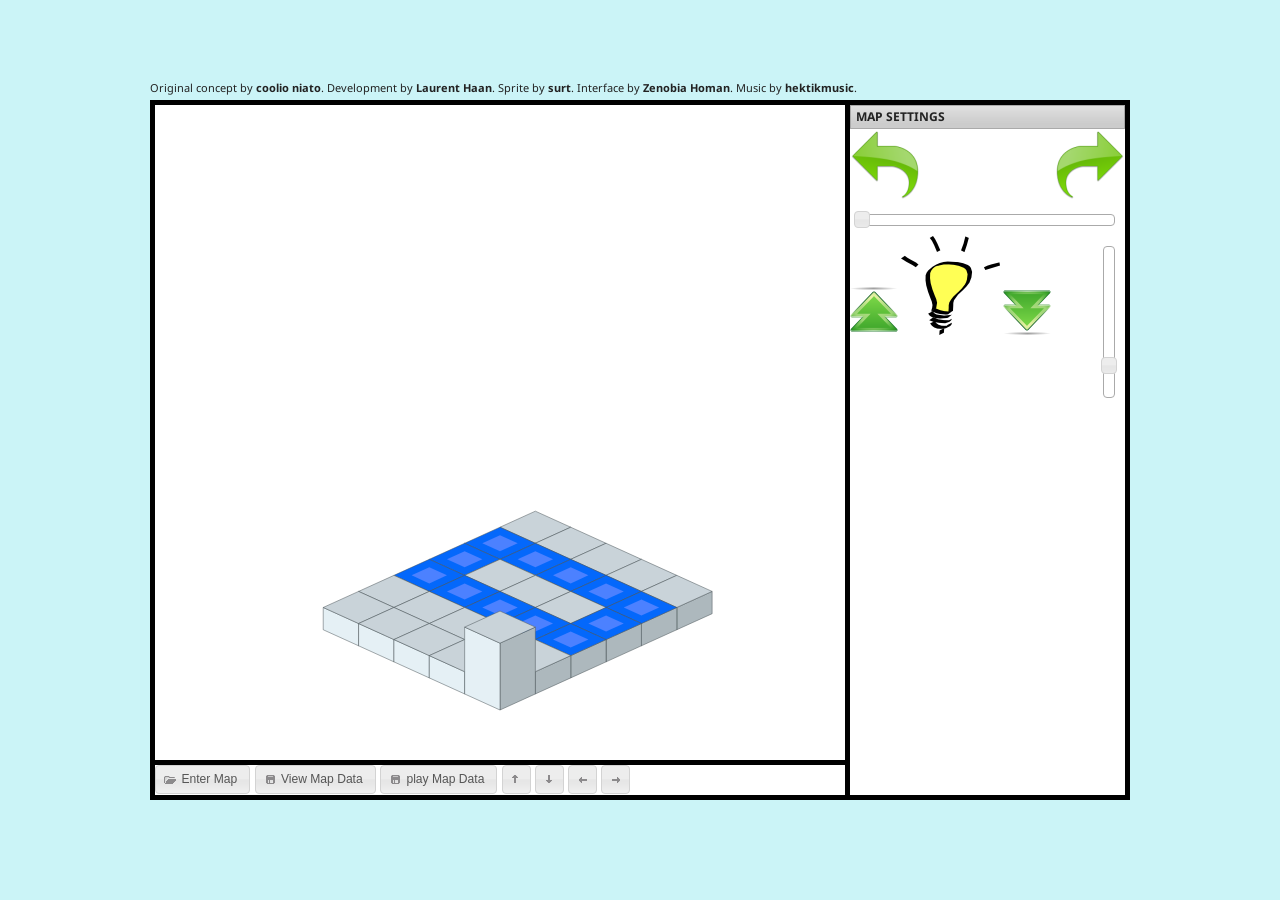
<file: lightbot_editor/index.html>
<!DOCTYPE html>
<html>
    <head>
        <title>LightBot Editor v0.1-jmod009_(20150712-play map on the fly _POST version)</title>
        <link href='http://fonts.googleapis.com/css?family=Droid+Sans:400,700' rel='stylesheet' type='text/css'>
        <link type="text/css" href="lib/smoothness/jquery-ui-1.8.16.custom.css" rel="stylesheet"/>
        <link type="text/css" href="css/lightbot.css" rel="stylesheet"/>
        <script type="text/javascript" src="lib/jquery-1.6.4.js"></script>
        <script type="text/javascript" src="lib/jquery-ui-1.8.16.custom.js"></script>
        <script type="text/javascript" src="lib/underscore.js"></script>
        <script type="text/javascript" src="js/new_lightbot_editor.js"></script>
		
		
		<script type="text/javascript">
		//+++++++++++++++++++++++ //JON20150712 -Set method to post by default if not specified.
		// call it : post('/contact/', {name: 'Johnny Bravo'});
		function post(path, params, method) {
    method = method || "post"; // Set method to post by default if not specified.

    // The rest of this code assumes you are not using a library.
    // It can be made less wordy if you use one.
    var form = document.createElement("form");
    form.setAttribute("method", method);
    form.setAttribute("action", path);

    for(var key in params) {
        if(params.hasOwnProperty(key)) {
            var hiddenField = document.createElement("input");
            hiddenField.setAttribute("type", "hidden");
            hiddenField.setAttribute("name", key);
            hiddenField.setAttribute("value", params[key]);

            form.appendChild(hiddenField);
         }
    }

    document.body.appendChild(form);
	form.target = '_blank';
    form.submit();
}
//---------------------------------- //JON20150712 -Set method to post by default if not specified.
		</script>
		
        <script type="text/javascript">
            $(document).ready(function() {
                var lightbot_editor = new lightbot.LightBotEditor($("#gameCanvas"));
                lightbot_editor.start();

                $("#rotate-left").click(function() {
                    lightbot_editor.rotateLeft();
                });

                $("#rotate-right").click(function() {
                    lightbot_editor.rotateRight();
                });

                $("#increase-height").click(function() {
                    lightbot_editor.incHeight();
                });

                $("#decrease-height").click(function() {
                    lightbot_editor.decHeight();
                });

                $("#toggle-light").click(function() {
                    lightbot_editor.toggleLight();
                });

                $("#width-slider").slider({
                    min: 5,
                    max: 10,
                    value: 5,
                    slide: function(event, info) {
                        lightbot_editor.changeWidth(info.value);
                    }
                });

                $("#height-slider").slider({
                    min: 5,
                    max: 10,
                    value: 6,
                    orientation: "vertical",
                    slide: function(event, info) {
                        lightbot_editor.changeHeight(info.value);
                    }
                });

                 $('#horizontal_rotation_inc').click(function(){
                  lightbot.IsometricProjection.horizontalRotationAngle -= 5;
                     lightbot_editor.redraw();
                });

                $('#horizontal_rotation_dec').click(function(){
                  lightbot.IsometricProjection.horizontalRotationAngle += 5;
                    lightbot_editor.redraw();
                });

                $('#vertical_rotation_inc').click(function(){
                  lightbot.IsometricProjection.verticalRotationAngle += 5;
                    lightbot_editor.redraw();
                });

                $('#vertical_rotation_dec').click(function(){
                  lightbot.IsometricProjection.verticalRotationAngle -= 5;
                    lightbot_editor.redraw();
                });

                $('#view_map_button').click(function(){
                  $("#dialogMapData").val(lightbot_editor.retrieveMap());
                  $("div#levelDisplay").dialog('open');
                });
				// ++++++++ jon 20150711 ++++++++++++++++++++++
                $('#play_map_button').click(function(){
                  $("#dialogMapData").val(lightbot_editor.retrieveAndOpenMap());
                  $("div#levelDisplay").dialog('open');
				  //window.open("../index_custom_map.php?map_data="+'hello');
				  //window.open("../index_custom_map.php?map_data="+(lightbot_editor.retrieveAndOpenMap())); //ok working LOCALHOST
				  var map_data_for_testing=lightbot_editor.retrieveAndOpenMap();
				  post('../index_custom_map.php', {map_data: map_data_for_testing});
				  //post('../test.php', {map_data: map_data_for_testing});
                });				
				// --------------jon 20150711 -----------------------------------
                $('#enter_map_button').click(function(){
                  $("#dialogInputData").val("");
                  $("div#levelInput").dialog('open');
                });

                // dialogs
                $("div#levelDisplay").dialog({
                  autoOpen: false,
                  modal: true,
                  width: 410,
                  height: 220,
                  draggable: false,
                  resizable: false,
                  buttons: {
                    Ok: function() {
                      $(this).dialog("close");
                    }
                  }
                });
                $("div#levelInput").dialog({
                  autoOpen: false,
                  modal: true,
                  width: 410,
                  height: 220,
                  draggable: false,
                  resizable: false,
                  buttons: {
                    Ok: function() {
                      $(this).dialog("close");
                        lightbot_editor.loadNewMap($("#dialogInputData").val());
                    },
                    Cancel: function() {
                      $(this).dialog("close");
                    }
                  }
                });
            });
        </script>
    </head>
    <body>
        <div id="lightbot_editor">
            <div id="credits">Original concept by <a href="http://coolio-niato.newgrounds.com/" target="_blank">coolio niato</a>.
                Development by <a href="http://www.haan.lu" target="_blank">Laurent Haan</a>. Sprite by <a
                        href="http://www.pixeljoint.com/forum/member_profile.asp?PF=2146">surt</a>. Interface by <a
                        href="http://zenobiahoman.daportfolio.com/">Zenobia Homan</a>. Music by <a
                        href="http://hektikmusic.newgrounds.com/" target="_blank">hektikmusic</a>.
            </div>

            <div id="editorScreen" class="ui-screen">
                <div id="canvasContainer">
                    <canvas id="gameCanvas" width="690" height="655" />
                </div>
                <div id="buttonContainer">
                    <button id="enter_map_button" class="ui-button ui-widget ui-state-default ui-corner-all ui-button-text-icon-primary" role="button" aria-disabled="false">
                        <span class="ui-button-icon-primary ui-icon ui-icon-folder-open"></span><span class="ui-button-text">Enter Map</span>
                    </button>

                    <button id="view_map_button" class="ui-button ui-widget ui-state-default ui-corner-all ui-button-text-icon-primary" role="button" aria-disabled="false">
                        <span class="ui-button-icon-primary ui-icon ui-icon-disk"></span><span class="ui-button-text">View Map Data</span>
                    </button>
					<!-- added by jon 20150711 play_map_button -->
                    <button id="play_map_button" class="ui-button ui-widget ui-state-default ui-corner-all ui-button-text-icon-primary" role="button" aria-disabled="false">
                        <span class="ui-button-icon-primary ui-icon ui-icon-disk"></span><span class="ui-button-text">play Map Data </span>
                    </button>			
					<!-- added by jon 20150711 play_map_button (END) -->	
                    <button id="horizontal_rotation_inc" class="ui-button ui-widget ui-state-default ui-corner-all ui-button-icon-only" role="button" aria-disabled="false">
                      <span class="ui-button-icon-primary ui-icon ui-icon-arrowthick-1-n"></span>
                      <span class="ui-button-text">Increase rotation around horizontal axis</span>
                    </button>
                    <button id="horizontal_rotation_dec" class="ui-button ui-widget ui-state-default ui-corner-all ui-button-icon-only" role="button" aria-disabled="false">
                      <span class="ui-button-icon-primary ui-icon ui-icon-arrowthick-1-s"></span>
                      <span class="ui-button-text">Increase rotation around horizontal axis</span>
                    </button>
                    <button id="vertical_rotation_inc" class="ui-button ui-widget ui-state-default ui-corner-all ui-button-icon-only" role="button" aria-disabled="false">
                      <span class="ui-button-icon-primary ui-icon ui-icon-arrowthick-1-w"></span>
                      <span class="ui-button-text">Increase rotation around vertical axis</span>
                    </button>
                    <button id="vertical_rotation_dec" class="ui-button ui-widget ui-state-default ui-corner-all ui-button-icon-only" role="button" aria-disabled="false">
                      <span class="ui-button-icon-primary ui-icon ui-icon-arrowthick-1-e"></span>
                      <span class="ui-button-text">Decrease rotation around vertical axis</span>
                    </button>
                </div>
                <div id="instructionsContainer">
                    <h1 class="ui-widget-header">Map Settings</h1>
                    <div>
                        <img id="rotate-left" src="img/rotate-left.png" alt="rotate map left"/>
                        <img id="rotate-right" src="img/rotate-right.png" alt="rotate map right" style="float:right" />
                    </div>
                    <div>
                        <div id="width-slider" class="vslider"/>
                    </div>
                    <div>
                        <img id="increase-height" src="img/up-level.png" alt="rotate map left"/>
                        <img id="toggle-light" src="img/light_bulb.png" alt="toggle light"/>
                        <img id="decrease-height" src="img/down-level.png" alt="rotate map right" />
                        <div id="height-slider" class="hslider" />
                    </div>
                </div>
            </div>
            <div id="levelDisplay" title="Map Data">
              <div>
                  <textarea id="dialogMapData" rows="8" cols="60"></textarea>
              </div>
            </div>
            <div id="levelInput" title="Enter Map Data">
              <div>
                  <textarea id="dialogInputData" rows="8" cols="60"></textarea>
              </div>
            </div>
        </div>
    </body>
</html>
</file>
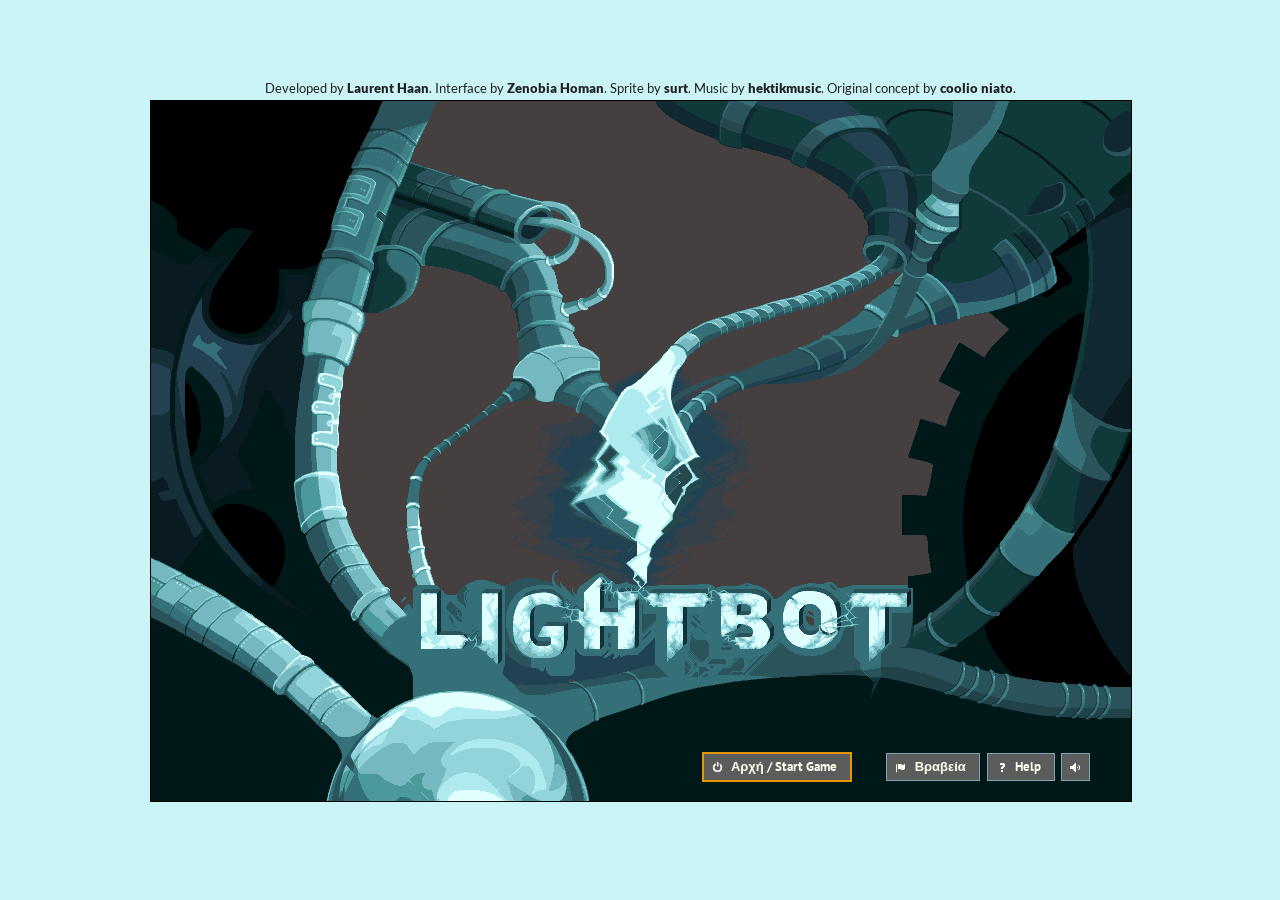
<file: lightbot_haan/index.html>
<!DOCTYPE html>
<!-- /* 
-200225 google fonts offline loading  
-->
<html>
  <head>
    <meta charset="utf-8">
    <title>LightBot v0.9 ΕΛΛΗΝΙΚΑ</title>
    <link rel="shortcut icon" href="img/favicon.ico" />
    <!--<link href='http://fonts.googleapis.com/css?family=PT+Sans:400,700' rel='stylesheet' type='text/css' /> -->
    <link href='ext_files/css_family-PT-Sans-400-700.css' rel='stylesheet' type='text/css' />
    <!--<link href='http://fonts.googleapis.com/css?family=Lato:400,900' rel='stylesheet' type='text/css' /> -->
    <link href='ext_files/css_family-Lato-400-900.css' rel='stylesheet' type='text/css' />   <link type="text/css" href="css/smoothness/jquery-ui-1.8.16.custom.css" rel="stylesheet" />
    <link type="text/css" href="css/jplayer.css" rel="stylesheet"  />
    <link type="text/css" href="css/lightbot.css" rel="stylesheet" />

	<script type="text/javascript">

	    // (((((((((((((((((((  get map file from URL  (((((((((((((((((((
	    var map_file="maps.txt";
      var map_url_substring=location.search.substring(1);
      map_url_substring=decodeURIComponent(map_url_substring);// remove the % url encoded chars

      
      //console.log("location="+location);
      var regex="/map=([^&]+)/";
      //map_file=map_url_substring.match(regex)[1];
      map_file=(map_url_substring.match(/map=([^&]+)/)[1]);
      console.log("GET map="+map_url_substring.match(/map=([^&]+)/)[1]);

      /*
	  if (map_url_substring.indexOf("maps.txt")!==-1)map_file= "maps.txt";
      if (map_url_substring.indexOf("maps_nax.txt")!==-1)map_file= "maps_nax.txt";
      if (map_url_substring.indexOf("maps_easy.txt")!==-1)map_file= "maps_easy.txt";
      if (map_url_substring.indexOf("maps_d1.txt")!==-1)map_file= "maps_d1.txt";
      if (map_url_substring.indexOf("maps_random_2(4x4_3lights).txt")!==-1)map_file= "maps_random_2(4x4_3lights).txt";
      if (map_url_substring.indexOf("maps_random_1(4x4_3lights).txt")!==-1)map_file= "maps_random_1(4x4_3lights).txt";
      if (map_url_substring.indexOf("maps_random_2(5lights).txt")!==-1)map_file= "maps_random_2(5lights).txt";
      if (map_url_substring.indexOf("maps_random_3(5lights).txt")!==-1)map_file= "maps_random_3(5lights).txt";
	  */
      //alert("map file="+map_file);
      //alert("decodeURIComponent  "+decodeURIComponent(location.search.substring(1)));

	    // ))))))))))))))))  get map file from URL  )))))))))))))))))))))))

	</script>



    <script type="text/javascript" src="js/jquery-1.7.min.js"></script>
    <script type="text/javascript" src="js/jquery-ui-1.8.16.custom.min.js"></script>
    <script type="text/javascript" src="js/jquery.jplayer.min.js"></script>
    <script type="text/javascript" src="js/jquery.history.js"></script>
    <script type="text/javascript" src="js/lightbot.model.game.js"></script>
    <script type="text/javascript" src="js/lightbot.model.directions.js"></script>
    <script type="text/javascript" src="js/lightbot.model.bot.js"></script>
    <script type="text/javascript" src="js/lightbot.model.bot.instructions.js"></script>

    <!-- <script type="text/javascript" src="js/lightbot.model.map.js"></script>-->
    <script type="text/javascript" src="js/lightbot.model.map_jon_custom.js"></script>

    <script type="text/javascript" src="js/lightbot.model.map.state.js"></script>
    <script type="text/javascript" src="js/lightbot.model.box.js"></script>
    <script type="text/javascript" src="js/lightbot.model.lightbox.js"></script>
    <script type="text/javascript" src="js/lightbot.model.medals.js"></script>
    <script type="text/javascript" src="js/lightbot.model.achievements.js"></script>
    <script type="text/javascript" src="js/lightbot.view.canvas.js"></script>
    <script type="text/javascript" src="js/lightbot.view.canvas.ui.js"></script>
    <script type="text/javascript" src="js/lightbot.view.canvas.ui.media.js"></script>
    <script type="text/javascript" src="js/lightbot.view.canvas.ui.buttons.js"></script>
    <script type="text/javascript" src="js/lightbot.view.canvas.ui.dialogs.js"></script>
    <script type="text/javascript" src="js/lightbot.view.canvas.ui.editor.js"></script>
    <script type="text/javascript" src="js/lightbot.view.canvas.ui.history.js"></script>
    <script type="text/javascript" src="js/lightbot.view.canvas.game.js"></script>
    <script type="text/javascript" src="js/lightbot.view.canvas.map.js"></script>
    <script type="text/javascript" src="js/lightbot.view.canvas.box.js"></script>
    <script type="text/javascript" src="js/lightbot.view.canvas.bot.animations.js"></script>
    <script type="text/javascript" src="js/lightbot.view.canvas.bot.js"></script>
    <script type="text/javascript" src="js/lightbot.view.canvas.projection.js"></script>
    <script type="text/javascript" src="js/lightbot.view.canvas.medals.js"></script>
    <script type="text/javascript" src="js/lightbot.view.canvas.achievements.js"></script>
  </head>
  <body>
    <div id="audioContainer">
      <div id="audioPlayer"></div>
    </div>
    <!--
    <a href="http://github.com/haan" target="_blank"><img style="position: absolute; top: 0; right: 0; border: 0;" src="../img/github.png" alt="Fork me on GitHub"></a>
	-->
    <div id="lightbot">

      <div id="credits">Developed by <a href="http://www.haan.lu" target="_blank">Laurent Haan</a>. Interface by <a href="http://zenobiahoman.daportfolio.com/">Zenobia Homan</a>. Sprite by <a href="http://www.pixeljoint.com/forum/member_profile.asp?PF=2146">surt</a>. Music by <a href="http://hektikmusic.newgrounds.com/" target="_blank">hektikmusic</a>. Original concept by <a href="http://coolio-niato.newgrounds.com/" target="_blank">coolio niato</a>.</div>

      <div id="welcomeScreen" class="ui-screen">
        <button class="helpButton">Help</button>
        <button class="achievementsButton">Βραβεία</button>
        <button class="levelSelectButton ui-state-highlight">Αρχή / Start Game</button>
        <button class="audioToggleButton">Ήχος</button>
      </div>

      <div id="achievementsScreen" class="ui-screen ui-helper-hidden">
        <h1>Βραβεία</h1>
        <ul id="achievementsList">
        </ul>
        <button class="mainMenuButton">Αρχικό Μενου / Main Menu</button>
      </div>

      <div id="helpScreen" class="ui-screen ui-helper-hidden">
        <div id="helpScreenAccordionContainer">
          <div id="helpScreenAccordion">
            <h3><a href="#goal">Σκοπός Παιχνιδιού / Goal of the game</a></h3>
            <div>
              <p>
              Για να ολοκληρώσετε το παιχνίδι πρέπει να πείτε στο ρομποτ πως να ανάωει όλα τα μπλετετράγωνα στο κάθε επίπεδο.
              Προσοχή:Ο μόνος τρόπος επικοινωνίας με το ρομποτ είναι μέσω των οδηγιών που θα ενώσετε για να φτιάξετε ένα πρόγραμμα.
              In order to complete the game, you have to tell the robot how to light up all the light tiles in a given level. However, your only way of interacting with the robot is by assembling instructions into a program that the robot can execute.
              </p>
            </div>
            <h3><a href="#howto">How to play the game</a></h3>
            <div>
              <p>
              You can create a program by dragging instructions from the instruction list and dropping them into the program frame. The instructions will automatically be added to the bottom of the highlighted block.
              </p>
              <p>Execute your program by clicking the Run button. If you are not satisfied with your current program, you can interrupt the execution at any moment by clicking the Stop button. This will reset the robot to his initial position.
              </p>
            </div>
            <h3><a href="#objects">Game objects</a></h3>
            <div>
              <p>
              A level is made up from gray tiles which have a certain height. Special <em>light</em> tiles are scattered throughout the level. These light tiles can either be blue, which means that they are unlit, or they can be yellow, which means that they are lit. If at any given moment, all the light tiles in a level are lit, you have completed that level.
              </p>
            </div>
            <h3><a href="#walk_forward">Instruction: walk forward</a></h3>
            <div>
              <p>
              When walking forward, the robot will will advance one square in the direction it is currently facing. This movement will only be performed if the space it would be heading into is of the same height as the square it is moving out from. In any other case the movement will not be performed.
              </p>
            </div>
            <h3><a href="#turn_right">Instruction: Turn 90&deg; to the right</a></h3>
            <div>
              <p>
              When turning 90&deg; to the right, the robot will stay in place and turn 90&deg; (a quarter turn) to the right (clockwise).
              </p>
            </div>
            <h3><a href="#turn_left">Instruction: Turn 90&deg; to the left</a></h3>
            <div>
              <p>
              When turning 90&deg; to the left, the robot will stay in place and turn 90&deg; (a quarter turn) to the left (anti-clockwise).
              </p>
            </div>
            <h3><a href="#jump">Instruction: Jump</a></h3>
            <div>
              <p>
              Jumping is a combination of a move forward and a change in height. The direction of the movement is in the direction that the robot is facing. An upward jump is only successful if the destination tile is higher by exactly one step than the starting tile. If the height difference is bigger than one, the jump is not successful and no movement is performed. When jumping down, there is no limit to the height the robot can jump down from. The only condition is that the difference in height is at least one.
              </p>
            </div>
            <h3><a href="#light">Instruction: Light</a></h3>
            <div>
              <p>
              The light instruction can be used to toggle light tiles on or off. If the robot is located on an unlit light tile when the light instruction is executed, the light tile will be toggled on. However, if the robot is located on an already lit light tile, that light tile will be toggled off. When the robot is located on a normal tile, nothing happens.
              </p>
            </div>
            <h3><a href="#repeat">Instruction: Repeat</a></h3>
            <div>
              <p>
              The repeat instruction is a special instruction that can be used to repeat some instructions a certain number of times. The repeat instruction has a special frame where you can drop instructions from the instruction list. It also has a counter where you can define the number of times the instructions within the repeat instruction will be repeated. It is even possible to place a repeat instruction within a repeat instruction, which is essential for creating very small programs.
              </p>
            </div>
            <h3><a href="#medals">Medals</a></h3>
            <div>
              <p>
              Medals are rewarded for completing levels with only a very small amount of instructions. Sometimes, these small programs make the robot execute a lot of useless instructions, which is very inefficient and takes a lot of time. Please be aware that in computer science, the <em>best</em> program is not the one that <em>contains</em> the least amount of instructions but the one that has the robot <em>execute</em> the least amount of instructions.
              </p>
            </div>
          </div>
        </div>
        <div id="helpScreenVerticalBar"></div>
        <div id="videoContainer" class="jp-video jp-video-300p">
          <div class="jp-type-single">
            <div id="videoPlayer" class="jp-jplayer"></div>
            <div class="jp-gui">
              <div class="jp-video-play">
                <a href="javascript:;" class="jp-video-play-icon" tabindex="1">play</a>
              </div>
              <div class="jp-interface">
                <div class="jp-progress">
                  <div class="jp-seek-bar">
                    <div class="jp-play-bar"></div>
                  </div>
                </div>
              </div>
            </div>
          </div>
        </div>
        <button class="mainMenuButton">ΑΡΧΙΚΟ ΜΕΝΟΥ / Main Menu</button>
      </div>

      <div id="levelSelectScreen" class="ui-screen ui-helper-hidden">
        <h1>ΕΠΙΛΟΓΗ ΕΠΙΠΕΔΟΥ / Level select</h1>
        <ul id="levelList">
        </ul>
        <button class="mainMenuButton">ΑΡΧΙΚΟ ΜΕΝΟΥ / Main Menu</button>
      </div>

      <div id="gameScreen" class="ui-screen ui-helper-hidden">
        <div id="canvasContainer">
          <canvas id="gameCanvas" width="690" height="666"></canvas>
        </div>
        <div id="buttonContainer">
          <button class="levelSelectButton">ΠΙΣΩ</button>
          <button class="audioToggleButton">ΗΧΟΣ / Toggle Audio</button>
          <button id="clearButton">ΚΑΘΑΡΙΣΜΟΣ</button>
          <button id="runButton">ΕΝΑΡΞΗ / Run</button>
        </div>
        <div id="instructionsContainer">
          <h2>ΟΔΗΓΙΕΣ - ΕΝΤΟΛΕΣ</h2>
          <div>
            <ul>
                <li><p class="walk"><span class="ui-icon ui-icon-arrowthick-1-n" style="float: left;"></span>ΜΠΡΟΣΤΑ<span class="ui-icon ui-icon-close" style="float: right;"></span></p></li>
                <li><p class="turnRight"><span class="ui-icon ui-icon-arrowreturnthick-1-w flip" style="float: left;"></span>ΔΕΞΙΑ 90&deg;<span class="ui-icon ui-icon-close" style="float: right;"></span></p></li>
                <li><p class="turnLeft"><span class="ui-icon ui-icon-arrowreturnthick-1-w" style="float: left;"></span>ΑΡΙΣΤΕΡΑ 90&deg;<span class="ui-icon ui-icon-close" style="float: right;"></span></p></li>
                <li><p class="jump"><span class="ui-icon ui-icon-arrowthickstop-1-n" style="float: left;"></span>ΠΗΔΑ<span class="ui-icon ui-icon-close" style="float: right;"></span></p></li>
                <li><p class="light"><span class="ui-icon ui-icon-lightbulb" style="float: left;"></span>ΑΝΑΨΕ<span class="ui-icon ui-icon-close" style="float: right;"></span></p></li>
                <li><p class="repeat"><span class="ui-icon ui-icon-refresh" style="float: left;"></span>ΕΠΑΝΑΛΑΒΕ<span><input type="number" min="1" max="99" step="1" value="2"> ΦΟΡΕΣ</span><span class="ui-icon ui-icon-close" style="float: right;"></span></p>
                  <div class="droppable">
                    <div class="ui-widget-content">
                      <ul>
                        <li class="placeholder"><p class="placeholder">ΤΡΑΒΗΞΤΕ ΤΙΣ ΟΔΗΓΙΕΣ ΕΔΩ</p></li>
                      </ul>
                    </div>
                  </div>
                </li>
            </ul>
          </div>
        </div>
        <div id="programContainer">
          <h2>ΠΡΟΓΡΑΜΜΑ / Program</h2>
          <div class="droppable">
            <ul>
            </ul>
          </div>
        </div>
      </div>

      <div id="credits2">
        <div style="float:left;"></div>
        <div style="float:right;"></div>
      </div>
    </div>

    <div id="dialogs">
      <div id="levelCompleteDialog" title="Επίπεδο ολοκληρώθηκε"> <!--Level complete -->
        <p>
          <span class="medal" style="float:left; margin:0 7px 50px 0;"></span>
          Συγχαρητήρια! Ολοκληρώσατε το επίπεδο χρησιμοποιώντας  <span class="nbrOfInstructions"></span> εντολές!
        </p>
        <p class="message" style="margin-top: 10px"></p>
      </div>

      <div id="achievementDialog" title="Κερδίσατε Βραβείο!"><!--title="Achievement unlocked!" -->
        <p>
          <span class="achievement" style="float:left; margin:0 7px 50px 0;"></span>
          <span class="message"></span>
        </p>
      </div>
    </div>
  </body>
</html>
</file>
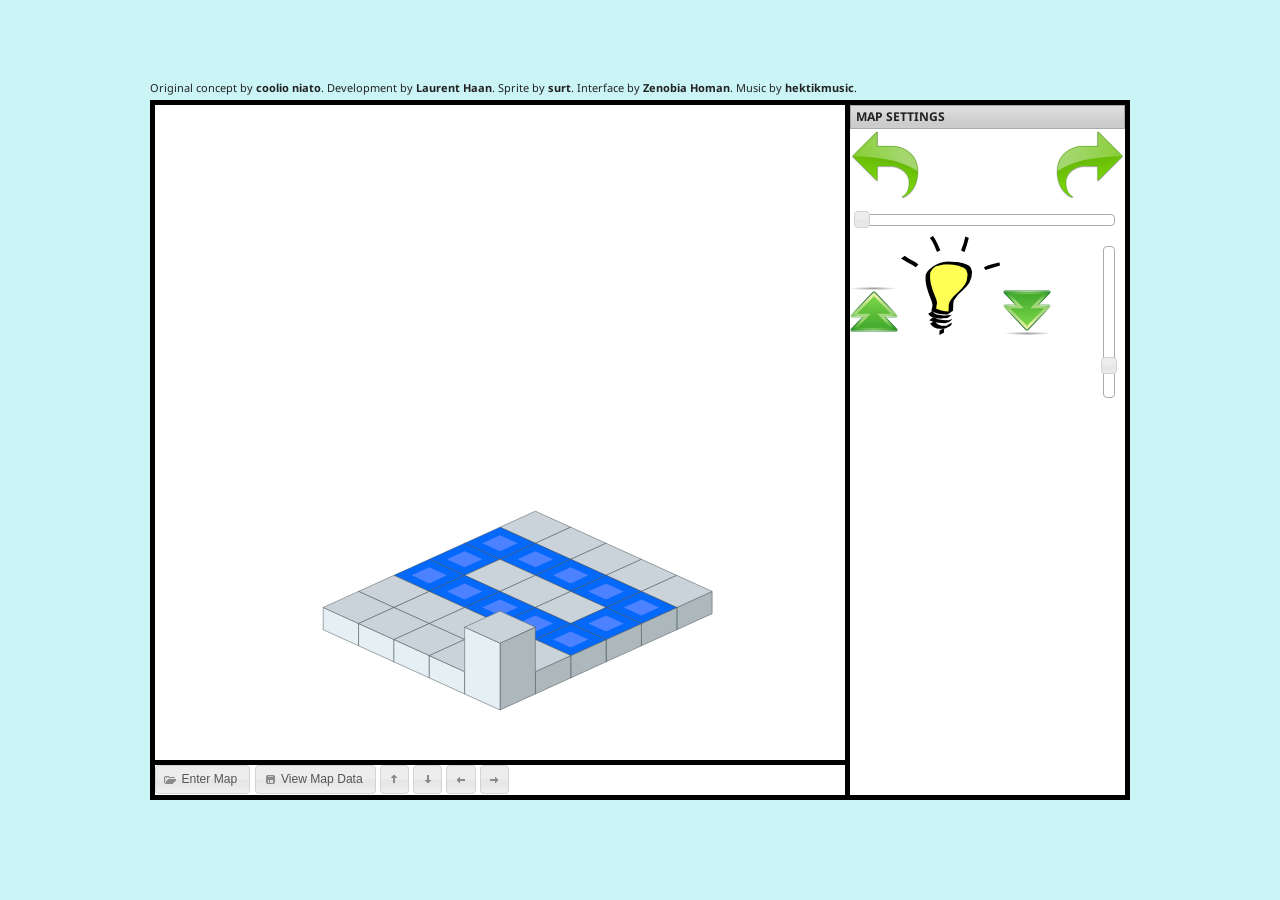
<file: lightbot_editor/index_ORIGv003.html>
<!DOCTYPE html>
<html>
    <head>
        <title>LightBot Editor v0.1</title>
        <link href='http://fonts.googleapis.com/css?family=Droid+Sans:400,700' rel='stylesheet' type='text/css'>
        <link type="text/css" href="lib/smoothness/jquery-ui-1.8.16.custom.css" rel="stylesheet"/>
        <link type="text/css" href="css/lightbot.css" rel="stylesheet"/>
        <script type="text/javascript" src="lib/jquery-1.6.4.js"></script>
        <script type="text/javascript" src="lib/jquery-ui-1.8.16.custom.js"></script>
        <script type="text/javascript" src="lib/underscore.js"></script>
        <script type="text/javascript" src="js/new_lightbot_editor.js"></script>

        <script type="text/javascript">
            $(document).ready(function() {
                var lightbot_editor = new lightbot.LightBotEditor($("#gameCanvas"));
                lightbot_editor.start();

                $("#rotate-left").click(function() {
                    lightbot_editor.rotateLeft();
                });

                $("#rotate-right").click(function() {
                    lightbot_editor.rotateRight();
                });

                $("#increase-height").click(function() {
                    lightbot_editor.incHeight();
                });

                $("#decrease-height").click(function() {
                    lightbot_editor.decHeight();
                });

                $("#toggle-light").click(function() {
                    lightbot_editor.toggleLight();
                });

                $("#width-slider").slider({
                    min: 5,
                    max: 10,
                    value: 5,
                    slide: function(event, info) {
                        lightbot_editor.changeWidth(info.value);
                    }
                });

                $("#height-slider").slider({
                    min: 5,
                    max: 10,
                    value: 6,
                    orientation: "vertical",
                    slide: function(event, info) {
                        lightbot_editor.changeHeight(info.value);
                    }
                });

                 $('#horizontal_rotation_inc').click(function(){
                  lightbot.IsometricProjection.horizontalRotationAngle -= 5;
                     lightbot_editor.redraw();
                });

                $('#horizontal_rotation_dec').click(function(){
                  lightbot.IsometricProjection.horizontalRotationAngle += 5;
                    lightbot_editor.redraw();
                });

                $('#vertical_rotation_inc').click(function(){
                  lightbot.IsometricProjection.verticalRotationAngle += 5;
                    lightbot_editor.redraw();
                });

                $('#vertical_rotation_dec').click(function(){
                  lightbot.IsometricProjection.verticalRotationAngle -= 5;
                    lightbot_editor.redraw();
                });

                $('#view_map_button').click(function(){
                  $("#dialogMapData").val(lightbot_editor.retrieveMap());
                  $("div#levelDisplay").dialog('open');
                });

                $('#enter_map_button').click(function(){
                  $("#dialogInputData").val("");
                  $("div#levelInput").dialog('open');
                });

                // dialogs
                $("div#levelDisplay").dialog({
                  autoOpen: false,
                  modal: true,
                  width: 410,
                  height: 220,
                  draggable: false,
                  resizable: false,
                  buttons: {
                    Ok: function() {
                      $(this).dialog("close");
                    }
                  }
                });
                $("div#levelInput").dialog({
                  autoOpen: false,
                  modal: true,
                  width: 410,
                  height: 220,
                  draggable: false,
                  resizable: false,
                  buttons: {
                    Ok: function() {
                      $(this).dialog("close");
                        lightbot_editor.loadNewMap($("#dialogInputData").val());
                    },
                    Cancel: function() {
                      $(this).dialog("close");
                    }
                  }
                });
            });
        </script>
    </head>
    <body>
        <div id="lightbot_editor">
            <div id="credits">Original concept by <a href="http://coolio-niato.newgrounds.com/" target="_blank">coolio niato</a>.
                Development by <a href="http://www.haan.lu" target="_blank">Laurent Haan</a>. Sprite by <a
                        href="http://www.pixeljoint.com/forum/member_profile.asp?PF=2146">surt</a>. Interface by <a
                        href="http://zenobiahoman.daportfolio.com/">Zenobia Homan</a>. Music by <a
                        href="http://hektikmusic.newgrounds.com/" target="_blank">hektikmusic</a>.
            </div>

            <div id="editorScreen" class="ui-screen">
                <div id="canvasContainer">
                    <canvas id="gameCanvas" width="690" height="655" />
                </div>
                <div id="buttonContainer">
                    <button id="enter_map_button" class="ui-button ui-widget ui-state-default ui-corner-all ui-button-text-icon-primary" role="button" aria-disabled="false">
                        <span class="ui-button-icon-primary ui-icon ui-icon-folder-open"></span><span class="ui-button-text">Enter Map</span>
                    </button>

                    <button id="view_map_button" class="ui-button ui-widget ui-state-default ui-corner-all ui-button-text-icon-primary" role="button" aria-disabled="false">
                        <span class="ui-button-icon-primary ui-icon ui-icon-disk"></span><span class="ui-button-text">View Map Data</span>
                    </button>
                    <button id="horizontal_rotation_inc" class="ui-button ui-widget ui-state-default ui-corner-all ui-button-icon-only" role="button" aria-disabled="false">
                      <span class="ui-button-icon-primary ui-icon ui-icon-arrowthick-1-n"></span>
                      <span class="ui-button-text">Increase rotation around horizontal axis</span>
                    </button>
                    <button id="horizontal_rotation_dec" class="ui-button ui-widget ui-state-default ui-corner-all ui-button-icon-only" role="button" aria-disabled="false">
                      <span class="ui-button-icon-primary ui-icon ui-icon-arrowthick-1-s"></span>
                      <span class="ui-button-text">Increase rotation around horizontal axis</span>
                    </button>
                    <button id="vertical_rotation_inc" class="ui-button ui-widget ui-state-default ui-corner-all ui-button-icon-only" role="button" aria-disabled="false">
                      <span class="ui-button-icon-primary ui-icon ui-icon-arrowthick-1-w"></span>
                      <span class="ui-button-text">Increase rotation around vertical axis</span>
                    </button>
                    <button id="vertical_rotation_dec" class="ui-button ui-widget ui-state-default ui-corner-all ui-button-icon-only" role="button" aria-disabled="false">
                      <span class="ui-button-icon-primary ui-icon ui-icon-arrowthick-1-e"></span>
                      <span class="ui-button-text">Decrease rotation around vertical axis</span>
                    </button>
                </div>
                <div id="instructionsContainer">
                    <h1 class="ui-widget-header">Map Settings</h1>
                    <div>
                        <img id="rotate-left" src="img/rotate-left.png" alt="rotate map left"/>
                        <img id="rotate-right" src="img/rotate-right.png" alt="rotate map right" style="float:right" />
                    </div>
                    <div>
                        <div id="width-slider" class="vslider"/>
                    </div>
                    <div>
                        <img id="increase-height" src="img/up-level.png" alt="rotate map left"/>
                        <img id="toggle-light" src="img/light_bulb.png" alt="toggle light"/>
                        <img id="decrease-height" src="img/down-level.png" alt="rotate map right" />
                        <div id="height-slider" class="hslider" />
                    </div>
                </div>
            </div>
            <div id="levelDisplay" title="Map Data">
              <div>
                  <textarea id="dialogMapData" rows="8" cols="60"></textarea>
              </div>
            </div>
            <div id="levelInput" title="Enter Map Data">
              <div>
                  <textarea id="dialogInputData" rows="8" cols="60"></textarea>
              </div>
            </div>
        </div>
    </body>
</html>
</file>
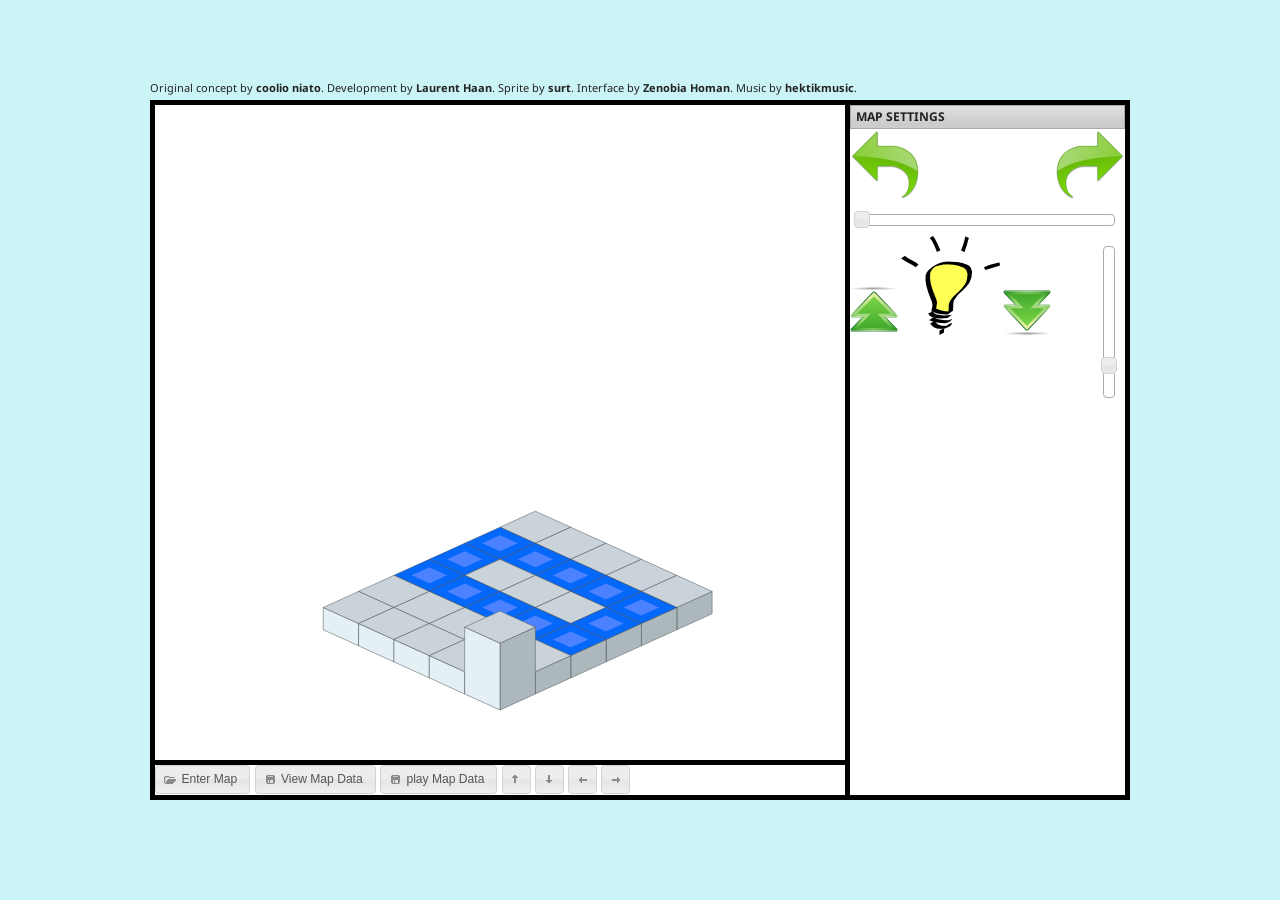
<file: lightbot_editor/index_v008_20150711_.play_map.html>
<!DOCTYPE html>
<html>
    <head>
        <title>LightBot Editor v0.1-jmod008_(20150711-play map on the fly)</title>
        <link href='http://fonts.googleapis.com/css?family=Droid+Sans:400,700' rel='stylesheet' type='text/css'>
        <link type="text/css" href="lib/smoothness/jquery-ui-1.8.16.custom.css" rel="stylesheet"/>
        <link type="text/css" href="css/lightbot.css" rel="stylesheet"/>
        <script type="text/javascript" src="lib/jquery-1.6.4.js"></script>
        <script type="text/javascript" src="lib/jquery-ui-1.8.16.custom.js"></script>
        <script type="text/javascript" src="lib/underscore.js"></script>
        <script type="text/javascript" src="js/new_lightbot_editor.js"></script>

        <script type="text/javascript">
            $(document).ready(function() {
                var lightbot_editor = new lightbot.LightBotEditor($("#gameCanvas"));
                lightbot_editor.start();

                $("#rotate-left").click(function() {
                    lightbot_editor.rotateLeft();
                });

                $("#rotate-right").click(function() {
                    lightbot_editor.rotateRight();
                });

                $("#increase-height").click(function() {
                    lightbot_editor.incHeight();
                });

                $("#decrease-height").click(function() {
                    lightbot_editor.decHeight();
                });

                $("#toggle-light").click(function() {
                    lightbot_editor.toggleLight();
                });

                $("#width-slider").slider({
                    min: 5,
                    max: 10,
                    value: 5,
                    slide: function(event, info) {
                        lightbot_editor.changeWidth(info.value);
                    }
                });

                $("#height-slider").slider({
                    min: 5,
                    max: 10,
                    value: 6,
                    orientation: "vertical",
                    slide: function(event, info) {
                        lightbot_editor.changeHeight(info.value);
                    }
                });

                 $('#horizontal_rotation_inc').click(function(){
                  lightbot.IsometricProjection.horizontalRotationAngle -= 5;
                     lightbot_editor.redraw();
                });

                $('#horizontal_rotation_dec').click(function(){
                  lightbot.IsometricProjection.horizontalRotationAngle += 5;
                    lightbot_editor.redraw();
                });

                $('#vertical_rotation_inc').click(function(){
                  lightbot.IsometricProjection.verticalRotationAngle += 5;
                    lightbot_editor.redraw();
                });

                $('#vertical_rotation_dec').click(function(){
                  lightbot.IsometricProjection.verticalRotationAngle -= 5;
                    lightbot_editor.redraw();
                });

                $('#view_map_button').click(function(){
                  $("#dialogMapData").val(lightbot_editor.retrieveMap());
                  $("div#levelDisplay").dialog('open');
                });
				// ++++++++ jon 20150711 ++++++++++++++++++++++
                $('#play_map_button').click(function(){
                  $("#dialogMapData").val(lightbot_editor.retrieveAndOpenMap());
                  $("div#levelDisplay").dialog('open');
				  //window.open("../index_custom_map.php?map_data="+'hello');
				  window.open("../index_custom_map.php?map_data="+(lightbot_editor.retrieveAndOpenMap()));
                });				
				// --------------jon 20150711 -----------------------------------
                $('#enter_map_button').click(function(){
                  $("#dialogInputData").val("");
                  $("div#levelInput").dialog('open');
                });

                // dialogs
                $("div#levelDisplay").dialog({
                  autoOpen: false,
                  modal: true,
                  width: 410,
                  height: 220,
                  draggable: false,
                  resizable: false,
                  buttons: {
                    Ok: function() {
                      $(this).dialog("close");
                    }
                  }
                });
                $("div#levelInput").dialog({
                  autoOpen: false,
                  modal: true,
                  width: 410,
                  height: 220,
                  draggable: false,
                  resizable: false,
                  buttons: {
                    Ok: function() {
                      $(this).dialog("close");
                        lightbot_editor.loadNewMap($("#dialogInputData").val());
                    },
                    Cancel: function() {
                      $(this).dialog("close");
                    }
                  }
                });
            });
        </script>
    </head>
    <body>
        <div id="lightbot_editor">
            <div id="credits">Original concept by <a href="http://coolio-niato.newgrounds.com/" target="_blank">coolio niato</a>.
                Development by <a href="http://www.haan.lu" target="_blank">Laurent Haan</a>. Sprite by <a
                        href="http://www.pixeljoint.com/forum/member_profile.asp?PF=2146">surt</a>. Interface by <a
                        href="http://zenobiahoman.daportfolio.com/">Zenobia Homan</a>. Music by <a
                        href="http://hektikmusic.newgrounds.com/" target="_blank">hektikmusic</a>.
            </div>

            <div id="editorScreen" class="ui-screen">
                <div id="canvasContainer">
                    <canvas id="gameCanvas" width="690" height="655" />
                </div>
                <div id="buttonContainer">
                    <button id="enter_map_button" class="ui-button ui-widget ui-state-default ui-corner-all ui-button-text-icon-primary" role="button" aria-disabled="false">
                        <span class="ui-button-icon-primary ui-icon ui-icon-folder-open"></span><span class="ui-button-text">Enter Map</span>
                    </button>

                    <button id="view_map_button" class="ui-button ui-widget ui-state-default ui-corner-all ui-button-text-icon-primary" role="button" aria-disabled="false">
                        <span class="ui-button-icon-primary ui-icon ui-icon-disk"></span><span class="ui-button-text">View Map Data</span>
                    </button>
					<!-- added by jon 20150711 play_map_button -->
                    <button id="play_map_button" class="ui-button ui-widget ui-state-default ui-corner-all ui-button-text-icon-primary" role="button" aria-disabled="false">
                        <span class="ui-button-icon-primary ui-icon ui-icon-disk"></span><span class="ui-button-text">play Map Data </span>
                    </button>			
					<!-- added by jon 20150711 play_map_button (END) -->	
                    <button id="horizontal_rotation_inc" class="ui-button ui-widget ui-state-default ui-corner-all ui-button-icon-only" role="button" aria-disabled="false">
                      <span class="ui-button-icon-primary ui-icon ui-icon-arrowthick-1-n"></span>
                      <span class="ui-button-text">Increase rotation around horizontal axis</span>
                    </button>
                    <button id="horizontal_rotation_dec" class="ui-button ui-widget ui-state-default ui-corner-all ui-button-icon-only" role="button" aria-disabled="false">
                      <span class="ui-button-icon-primary ui-icon ui-icon-arrowthick-1-s"></span>
                      <span class="ui-button-text">Increase rotation around horizontal axis</span>
                    </button>
                    <button id="vertical_rotation_inc" class="ui-button ui-widget ui-state-default ui-corner-all ui-button-icon-only" role="button" aria-disabled="false">
                      <span class="ui-button-icon-primary ui-icon ui-icon-arrowthick-1-w"></span>
                      <span class="ui-button-text">Increase rotation around vertical axis</span>
                    </button>
                    <button id="vertical_rotation_dec" class="ui-button ui-widget ui-state-default ui-corner-all ui-button-icon-only" role="button" aria-disabled="false">
                      <span class="ui-button-icon-primary ui-icon ui-icon-arrowthick-1-e"></span>
                      <span class="ui-button-text">Decrease rotation around vertical axis</span>
                    </button>
                </div>
                <div id="instructionsContainer">
                    <h1 class="ui-widget-header">Map Settings</h1>
                    <div>
                        <img id="rotate-left" src="img/rotate-left.png" alt="rotate map left"/>
                        <img id="rotate-right" src="img/rotate-right.png" alt="rotate map right" style="float:right" />
                    </div>
                    <div>
                        <div id="width-slider" class="vslider"/>
                    </div>
                    <div>
                        <img id="increase-height" src="img/up-level.png" alt="rotate map left"/>
                        <img id="toggle-light" src="img/light_bulb.png" alt="toggle light"/>
                        <img id="decrease-height" src="img/down-level.png" alt="rotate map right" />
                        <div id="height-slider" class="hslider" />
                    </div>
                </div>
            </div>
            <div id="levelDisplay" title="Map Data">
              <div>
                  <textarea id="dialogMapData" rows="8" cols="60"></textarea>
              </div>
            </div>
            <div id="levelInput" title="Enter Map Data">
              <div>
                  <textarea id="dialogInputData" rows="8" cols="60"></textarea>
              </div>
            </div>
        </div>
    </body>
</html>
</file>
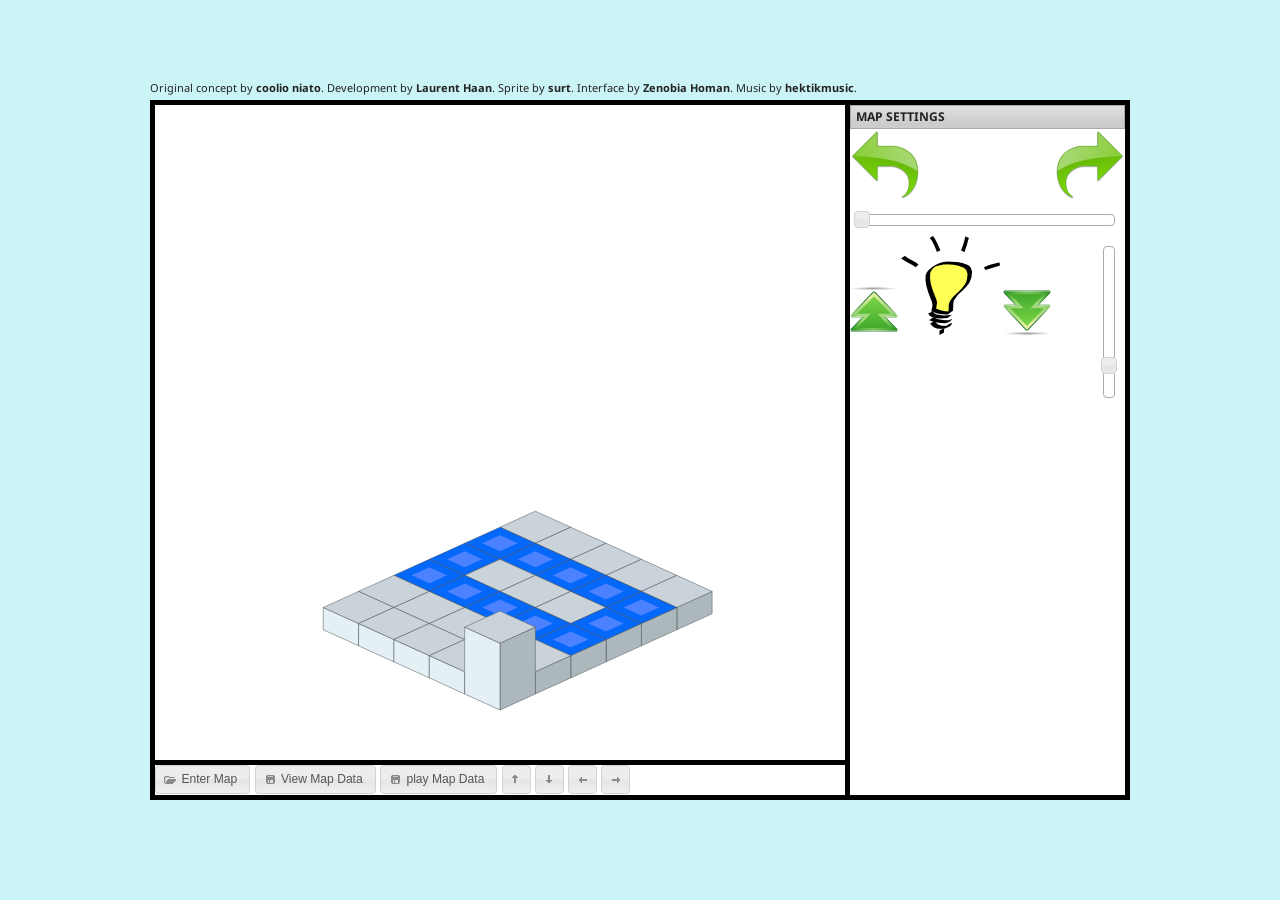
<file: lightbot_editor/index_v009_20150712post_.play_map.html>
<!DOCTYPE html>
<html>
    <head>
        <title>LightBot Editor v0.1-jmod009_(20150712-play map on the fly _POST version)</title>
        <link href='http://fonts.googleapis.com/css?family=Droid+Sans:400,700' rel='stylesheet' type='text/css'>
        <link type="text/css" href="lib/smoothness/jquery-ui-1.8.16.custom.css" rel="stylesheet"/>
        <link type="text/css" href="css/lightbot.css" rel="stylesheet"/>
        <script type="text/javascript" src="lib/jquery-1.6.4.js"></script>
        <script type="text/javascript" src="lib/jquery-ui-1.8.16.custom.js"></script>
        <script type="text/javascript" src="lib/underscore.js"></script>
        <script type="text/javascript" src="js/new_lightbot_editor.js"></script>
		
		
		<script type="text/javascript">
		//+++++++++++++++++++++++ //JON20150712 -Set method to post by default if not specified.
		// call it : post('/contact/', {name: 'Johnny Bravo'});
		function post(path, params, method) {
    method = method || "post"; // Set method to post by default if not specified.

    // The rest of this code assumes you are not using a library.
    // It can be made less wordy if you use one.
    var form = document.createElement("form");
    form.setAttribute("method", method);
    form.setAttribute("action", path);

    for(var key in params) {
        if(params.hasOwnProperty(key)) {
            var hiddenField = document.createElement("input");
            hiddenField.setAttribute("type", "hidden");
            hiddenField.setAttribute("name", key);
            hiddenField.setAttribute("value", params[key]);

            form.appendChild(hiddenField);
         }
    }

    document.body.appendChild(form);
	form.target = '_blank';
    form.submit();
}
//---------------------------------- //JON20150712 -Set method to post by default if not specified.
		</script>
		
        <script type="text/javascript">
            $(document).ready(function() {
                var lightbot_editor = new lightbot.LightBotEditor($("#gameCanvas"));
                lightbot_editor.start();

                $("#rotate-left").click(function() {
                    lightbot_editor.rotateLeft();
                });

                $("#rotate-right").click(function() {
                    lightbot_editor.rotateRight();
                });

                $("#increase-height").click(function() {
                    lightbot_editor.incHeight();
                });

                $("#decrease-height").click(function() {
                    lightbot_editor.decHeight();
                });

                $("#toggle-light").click(function() {
                    lightbot_editor.toggleLight();
                });

                $("#width-slider").slider({
                    min: 5,
                    max: 10,
                    value: 5,
                    slide: function(event, info) {
                        lightbot_editor.changeWidth(info.value);
                    }
                });

                $("#height-slider").slider({
                    min: 5,
                    max: 10,
                    value: 6,
                    orientation: "vertical",
                    slide: function(event, info) {
                        lightbot_editor.changeHeight(info.value);
                    }
                });

                 $('#horizontal_rotation_inc').click(function(){
                  lightbot.IsometricProjection.horizontalRotationAngle -= 5;
                     lightbot_editor.redraw();
                });

                $('#horizontal_rotation_dec').click(function(){
                  lightbot.IsometricProjection.horizontalRotationAngle += 5;
                    lightbot_editor.redraw();
                });

                $('#vertical_rotation_inc').click(function(){
                  lightbot.IsometricProjection.verticalRotationAngle += 5;
                    lightbot_editor.redraw();
                });

                $('#vertical_rotation_dec').click(function(){
                  lightbot.IsometricProjection.verticalRotationAngle -= 5;
                    lightbot_editor.redraw();
                });

                $('#view_map_button').click(function(){
                  $("#dialogMapData").val(lightbot_editor.retrieveMap());
                  $("div#levelDisplay").dialog('open');
                });
				// ++++++++ jon 20150711 ++++++++++++++++++++++
                $('#play_map_button').click(function(){
                  $("#dialogMapData").val(lightbot_editor.retrieveAndOpenMap());
                  $("div#levelDisplay").dialog('open');
				  //window.open("../index_custom_map.php?map_data="+'hello');
				  //window.open("../index_custom_map.php?map_data="+(lightbot_editor.retrieveAndOpenMap())); //ok working LOCALHOST
				  var map_data_for_testing=lightbot_editor.retrieveAndOpenMap();
				  post('../index_custom_map.php', {map_data: map_data_for_testing});
                });				
				// --------------jon 20150711 -----------------------------------
                $('#enter_map_button').click(function(){
                  $("#dialogInputData").val("");
                  $("div#levelInput").dialog('open');
                });

                // dialogs
                $("div#levelDisplay").dialog({
                  autoOpen: false,
                  modal: true,
                  width: 410,
                  height: 220,
                  draggable: false,
                  resizable: false,
                  buttons: {
                    Ok: function() {
                      $(this).dialog("close");
                    }
                  }
                });
                $("div#levelInput").dialog({
                  autoOpen: false,
                  modal: true,
                  width: 410,
                  height: 220,
                  draggable: false,
                  resizable: false,
                  buttons: {
                    Ok: function() {
                      $(this).dialog("close");
                        lightbot_editor.loadNewMap($("#dialogInputData").val());
                    },
                    Cancel: function() {
                      $(this).dialog("close");
                    }
                  }
                });
            });
        </script>
    </head>
    <body>
        <div id="lightbot_editor">
            <div id="credits">Original concept by <a href="http://coolio-niato.newgrounds.com/" target="_blank">coolio niato</a>.
                Development by <a href="http://www.haan.lu" target="_blank">Laurent Haan</a>. Sprite by <a
                        href="http://www.pixeljoint.com/forum/member_profile.asp?PF=2146">surt</a>. Interface by <a
                        href="http://zenobiahoman.daportfolio.com/">Zenobia Homan</a>. Music by <a
                        href="http://hektikmusic.newgrounds.com/" target="_blank">hektikmusic</a>.
            </div>

            <div id="editorScreen" class="ui-screen">
                <div id="canvasContainer">
                    <canvas id="gameCanvas" width="690" height="655" />
                </div>
                <div id="buttonContainer">
                    <button id="enter_map_button" class="ui-button ui-widget ui-state-default ui-corner-all ui-button-text-icon-primary" role="button" aria-disabled="false">
                        <span class="ui-button-icon-primary ui-icon ui-icon-folder-open"></span><span class="ui-button-text">Enter Map</span>
                    </button>

                    <button id="view_map_button" class="ui-button ui-widget ui-state-default ui-corner-all ui-button-text-icon-primary" role="button" aria-disabled="false">
                        <span class="ui-button-icon-primary ui-icon ui-icon-disk"></span><span class="ui-button-text">View Map Data</span>
                    </button>
					<!-- added by jon 20150711 play_map_button -->
                    <button id="play_map_button" class="ui-button ui-widget ui-state-default ui-corner-all ui-button-text-icon-primary" role="button" aria-disabled="false">
                        <span class="ui-button-icon-primary ui-icon ui-icon-disk"></span><span class="ui-button-text">play Map Data </span>
                    </button>			
					<!-- added by jon 20150711 play_map_button (END) -->	
                    <button id="horizontal_rotation_inc" class="ui-button ui-widget ui-state-default ui-corner-all ui-button-icon-only" role="button" aria-disabled="false">
                      <span class="ui-button-icon-primary ui-icon ui-icon-arrowthick-1-n"></span>
                      <span class="ui-button-text">Increase rotation around horizontal axis</span>
                    </button>
                    <button id="horizontal_rotation_dec" class="ui-button ui-widget ui-state-default ui-corner-all ui-button-icon-only" role="button" aria-disabled="false">
                      <span class="ui-button-icon-primary ui-icon ui-icon-arrowthick-1-s"></span>
                      <span class="ui-button-text">Increase rotation around horizontal axis</span>
                    </button>
                    <button id="vertical_rotation_inc" class="ui-button ui-widget ui-state-default ui-corner-all ui-button-icon-only" role="button" aria-disabled="false">
                      <span class="ui-button-icon-primary ui-icon ui-icon-arrowthick-1-w"></span>
                      <span class="ui-button-text">Increase rotation around vertical axis</span>
                    </button>
                    <button id="vertical_rotation_dec" class="ui-button ui-widget ui-state-default ui-corner-all ui-button-icon-only" role="button" aria-disabled="false">
                      <span class="ui-button-icon-primary ui-icon ui-icon-arrowthick-1-e"></span>
                      <span class="ui-button-text">Decrease rotation around vertical axis</span>
                    </button>
                </div>
                <div id="instructionsContainer">
                    <h1 class="ui-widget-header">Map Settings</h1>
                    <div>
                        <img id="rotate-left" src="img/rotate-left.png" alt="rotate map left"/>
                        <img id="rotate-right" src="img/rotate-right.png" alt="rotate map right" style="float:right" />
                    </div>
                    <div>
                        <div id="width-slider" class="vslider"/>
                    </div>
                    <div>
                        <img id="increase-height" src="img/up-level.png" alt="rotate map left"/>
                        <img id="toggle-light" src="img/light_bulb.png" alt="toggle light"/>
                        <img id="decrease-height" src="img/down-level.png" alt="rotate map right" />
                        <div id="height-slider" class="hslider" />
                    </div>
                </div>
            </div>
            <div id="levelDisplay" title="Map Data">
              <div>
                  <textarea id="dialogMapData" rows="8" cols="60"></textarea>
              </div>
            </div>
            <div id="levelInput" title="Enter Map Data">
              <div>
                  <textarea id="dialogInputData" rows="8" cols="60"></textarea>
              </div>
            </div>
        </div>
    </body>
</html>
</file>
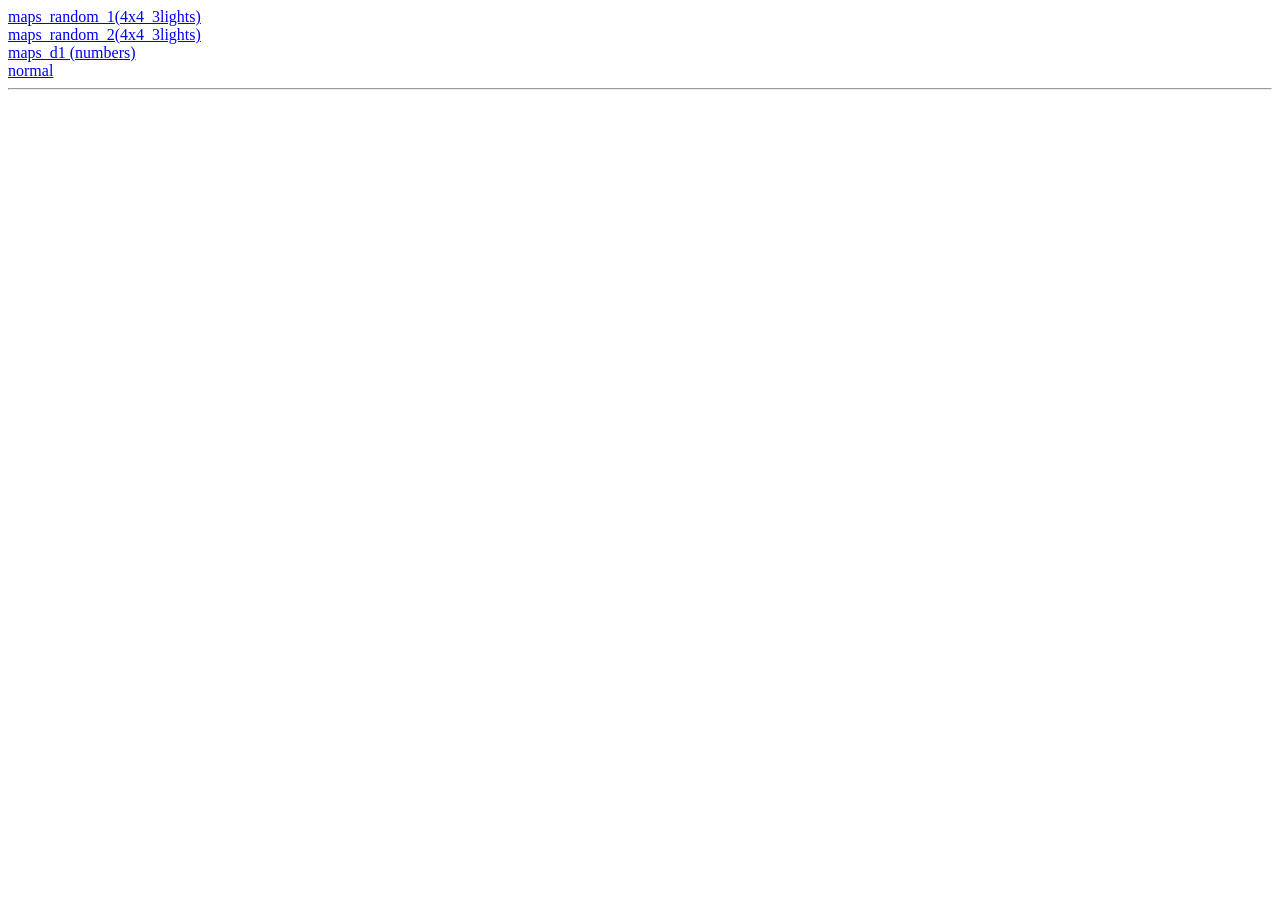
<file: lightbot_haan/index_kids_1.html>
<!DOCTYPE html>
<html>
  <head>
  <meta charset="utf-8">
     <title>Select LightBot v0.9 ΕΛΛΗΝΙΚΑ</title>

  </head>
<body>

<!-- ORIG php 
	<a href=index.php?map=maps_random_1(4x4_3lights).txt >maps_random_1(4x4_3lights) </a><br>
	<a href=index.php?map=maps_random_2(4x4_3lights).txt >maps_random_2(4x4_3lights) </a><br>
	<a href=index.php?map=maps_d1.txt >maps_d1 (numbers) </a><br>
	
		
	<a href=index.php >normal </a><br>

-->	
	<a href=index.html?map=maps_random_1(4x4_3lights).txt >maps_random_1(4x4_3lights) </a><br>
	<a href=index.html?map=maps_random_2(4x4_3lights).txt >maps_random_2(4x4_3lights) </a><br>
	<a href=index.html?map=maps_d1.txt >maps_d1 (numbers) </a><br>
	
		
	<a href=index.html >normal </a><br>

	<hr>
  </body>
</html>
</file>
<file: lightbot_editor/css/lightbot.css>
body {
  font-size: 11px;
  font-family: 'Droid Sans', sans-serif;
  /*font-family: Arial, Helvetica, sans-serif;*/
  color: #222222;
  /*background: url('../img/bg_pattern.png') 0 0 repeat;*/
  background-color: #cbf4f7;
}

input[type="number"] {
  width: 40px;
}

h1, h2, h3 {
  line-height: 22px;
  padding: 0 5px;
  margin: 0;
  text-transform: uppercase;
}

h1 {
  font-size: 1.1em;
}

p {
  margin: 0;
}

a {
  text-decoration: none;
  font-weight: 700;
  color: inherit;
}

a:hover {
  text-decoration: underline;
}


/* screen container and screens */
#lightbot_editor {
  position: absolute;
  top: 50%;
  left: 50%;
  width: 980px;
  height: 720px;
  margin-left: -490px;
  margin-top: -370px;
}

.ui-screen {
  position: absolute;
  top: 20px;
  width: 100%;
  height: 700px;
}

#editorScreen {
  background-color: black;  
}

/* game screen */
#canvasContainer {
  position: absolute;
  top: 5px;
  left: 5px;
  width: 690px;
  height: 655px;
  background-color: white;
}

#buttonContainer {
  position: absolute;
  left: 5px;
  bottom: 5px;
  width: 690px;
  height: 30px;
  background-color: white;
}

#instructionsContainer {
  position: absolute;
  top: 5px;
  right: 5px;
  width: 275px;
  height: 690px;
  background-color: white;
}

.hslider {
    float: right;
    height: 150px;
    margin:  10px;
}

.vslider {
    margin:  10px;
}
</file>
<file: lightbot_haan/ext_files/css_family-PT-Sans-400-700.css>
/* cyrillic-ext */
@font-face {
  font-family: 'PT Sans';
  font-style: normal;
  font-weight: 400;
  src: local('PT Sans'), local('PTSans-Regular'), url(jizaRExUiTo99u79D0-ExdGM.woff2) format('woff2');
  unicode-range: U+0460-052F, U+1C80-1C88, U+20B4, U+2DE0-2DFF, U+A640-A69F, U+FE2E-FE2F;
}
/* cyrillic */
@font-face {
  font-family: 'PT Sans';
  font-style: normal;
  font-weight: 400;
  src: local('PT Sans'), local('PTSans-Regular'), url(jizaRExUiTo99u79D0aExdGM.woff2) format('woff2');
  unicode-range: U+0400-045F, U+0490-0491, U+04B0-04B1, U+2116;
}
/* latin-ext */
@font-face {
  font-family: 'PT Sans';
  font-style: normal;
  font-weight: 400;
  src: local('PT Sans'), local('PTSans-Regular'), url(jizaRExUiTo99u79D0yExdGM.woff2) format('woff2');
  unicode-range: U+0100-024F, U+0259, U+1E00-1EFF, U+2020, U+20A0-20AB, U+20AD-20CF, U+2113, U+2C60-2C7F, U+A720-A7FF;
}
/* latin */
@font-face {
  font-family: 'PT Sans';
  font-style: normal;
  font-weight: 400;
  src: local('PT Sans'), local('PTSans-Regular'), url(jizaRExUiTo99u79D0KExQ.woff2) format('woff2');
  unicode-range: U+0000-00FF, U+0131, U+0152-0153, U+02BB-02BC, U+02C6, U+02DA, U+02DC, U+2000-206F, U+2074, U+20AC, U+2122, U+2191, U+2193, U+2212, U+2215, U+FEFF, U+FFFD;
}
/* cyrillic-ext */
@font-face {
  font-family: 'PT Sans';
  font-style: normal;
  font-weight: 700;
  src: local('PT Sans Bold'), local('PTSans-Bold'), url(jizfRExUiTo99u79B_mh0OOtLQ0Z.woff2) format('woff2');
  unicode-range: U+0460-052F, U+1C80-1C88, U+20B4, U+2DE0-2DFF, U+A640-A69F, U+FE2E-FE2F;
}
/* cyrillic */
@font-face {
  font-family: 'PT Sans';
  font-style: normal;
  font-weight: 700;
  src: local('PT Sans Bold'), local('PTSans-Bold'), url(jizfRExUiTo99u79B_mh0OqtLQ0Z.woff2) format('woff2');
  unicode-range: U+0400-045F, U+0490-0491, U+04B0-04B1, U+2116;
}
/* latin-ext */
@font-face {
  font-family: 'PT Sans';
  font-style: normal;
  font-weight: 700;
  src: local('PT Sans Bold'), local('PTSans-Bold'), url(jizfRExUiTo99u79B_mh0OCtLQ0Z.woff2) format('woff2');
  unicode-range: U+0100-024F, U+0259, U+1E00-1EFF, U+2020, U+20A0-20AB, U+20AD-20CF, U+2113, U+2C60-2C7F, U+A720-A7FF;
}
/* latin */
@font-face {
  font-family: 'PT Sans';
  font-style: normal;
  font-weight: 700;
  src: local('PT Sans Bold'), local('PTSans-Bold'), url(jizfRExUiTo99u79B_mh0O6tLQ.woff2) format('woff2');
  unicode-range: U+0000-00FF, U+0131, U+0152-0153, U+02BB-02BC, U+02C6, U+02DA, U+02DC, U+2000-206F, U+2074, U+20AC, U+2122, U+2191, U+2193, U+2212, U+2215, U+FEFF, U+FFFD;
}
</file>
<file: lightbot_haan/ext_files/css_family-Lato-400-900.css>
/* latin-ext */
@font-face {
  font-family: 'Lato';
  font-style: normal;
  font-weight: 400;
  src: local('Lato Regular'), local('Lato-Regular'), url(S6uyw4BMUTPHjxAwXjeu.woff2) format('woff2');
  unicode-range: U+0100-024F, U+0259, U+1E00-1EFF, U+2020, U+20A0-20AB, U+20AD-20CF, U+2113, U+2C60-2C7F, U+A720-A7FF;
}
/* latin */
@font-face {
  font-family: 'Lato';
  font-style: normal;
  font-weight: 400;
  src: local('Lato Regular'), local('Lato-Regular'), url(S6uyw4BMUTPHjx4wXg.woff2) format('woff2');
  unicode-range: U+0000-00FF, U+0131, U+0152-0153, U+02BB-02BC, U+02C6, U+02DA, U+02DC, U+2000-206F, U+2074, U+20AC, U+2122, U+2191, U+2193, U+2212, U+2215, U+FEFF, U+FFFD;
}
/* latin-ext */
@font-face {
  font-family: 'Lato';
  font-style: normal;
  font-weight: 900;
  src: local('Lato Black'), local('Lato-Black'), url(S6u9w4BMUTPHh50XSwaPGR_p.woff2) format('woff2');
  unicode-range: U+0100-024F, U+0259, U+1E00-1EFF, U+2020, U+20A0-20AB, U+20AD-20CF, U+2113, U+2C60-2C7F, U+A720-A7FF;
}
/* latin */
@font-face {
  font-family: 'Lato';
  font-style: normal;
  font-weight: 900;
  src: local('Lato Black'), local('Lato-Black'), url(S6u9w4BMUTPHh50XSwiPGQ.woff2) format('woff2');
  unicode-range: U+0000-00FF, U+0131, U+0152-0153, U+02BB-02BC, U+02C6, U+02DA, U+02DC, U+2000-206F, U+2074, U+20AC, U+2122, U+2191, U+2193, U+2212, U+2215, U+FEFF, U+FFFD;
}
</file>
<file: lightbot_haan/css/lightbot.css>
/* GENERAL HTML TAGS
   ================================================== */

body {
  font-size: 11px;
  font-family: 'Lato', sans-serif;
  color: #222222;
  background-color: #cbf4f7;
}

h1, h2, h3 {
  font-weight: 900;
  padding: 0 5px;
  margin: 0;
  text-transform: uppercase;
  color: #fffff2;
}

h1 {
  font-size: 31px;
  margin: 40px;
}

h2 {
  font-size: 18px;
  padding: 5px;
  border-bottom: 1px solid black;
}

h3 {
  font-size: 20px;
  margin: 5px 0 0 0;
}

p {
  margin: 0;
}

a {
  text-decoration: none;
  font-weight: 700;
  color: inherit;
}

a:hover {
  text-decoration: underline;
}


/* JQUERY UI
   ================================================== */

.ui-widget-content {
  border: 1px solid #7CA6BA;
  background: none;
  background-color: #4B4646;
}

/* ===[ JQuery UI dialogs ]=== */

.ui-dialog-titlebar {
  border: 0;
  background: none;
}

.ui-dialog-title {
  font-family: 'Lato', sans-serif;
  font-weight: 900;
  font-size: 20px;
  color: #fffff2;
}

.ui-dialog-content {
  font-family: 'Lato', sans-serif;
  font-family: 'Lato', sans-serif;
  font-size: 14px;
  color: #fffff2;
}

/* ===[ JQuery UI buttons ]=== */

.ui-button.ui-state-default {
  background: none;
  background-color: #5c5c5c;
  border-color: #7ca6ba;
}

.ui-button.ui-state-hover {
  background-color: #777777;
  border-color: #a3cfc6;
}

.ui-button.ui-state-highlight {
  border-color: #E59700;
}

.ui-button .ui-button-text {
  font-family: 'PT Sans', sans-serif;
  font-weight: 700;
  color: #FFFFF2;
  font-size: 13px;
  line-height: 1.2;
}

/* ===[ JQuery UI accordion ]=== */

.ui-accordion .ui-accordion-header {
  border: 1px solid #7ca6ba;
  margin-top: 5px;
  background-color: #5c5c5c;
  background-image: none;
  padding-left: 20px;
}

.ui-accordion .ui-accordion-header a {
  font-family: 'Lato', sans-serif;
  font-weight: 900;
  color: #FFFFF2;
  padding-left: 0;
  font-size: 14px;
}

.ui-accordion .ui-accordion-header.ui-state-active {
  border-color: #a3cfc6;
  background-color: #fffff2;
}

.ui-accordion .ui-accordion-header.ui-state-active a{
  color: #222;
}

.ui-accordion .ui-accordion-header.ui-state-hover:not(.ui-state-active) {
  border-color: #a3cfc6;
  background-color: #777777;
}

.ui-accordion .ui-accordion-header:first-child {
  margin-top: 0px;
}

.ui-accordion .ui-accordion-content {
  font-family: 'Lato', sans-serif;
  font-size: 14px;
  line-height: 18px;
  border: 1px solid #a3cfc6;
  border-top: 0px;
  margin-top: -3px;
  background-color: #fffff2;
  background-image: none;
  padding: 10px 20px;
}

/* ===[ Additional JQuery icons (achievements and medals) ]=== */

.achievement {
  background-image: url('../img/achievement.png');
  width: 32px;
  height: 32px;
}

.medal {
  background-image: url('../img/medals.png');
  width: 32px;
  height: 32px;
}

.medal-gold {
  background-position: -32px 0;
}

.medal-silver {
  background-position: -64px 0;
}

.medal-bronze {
  background-position: -96px 0;
}

.flip {
  -moz-transform: scaleX(-1);
  -webkit-transform: scaleX(-1);
  -o-transform: scaleX(-1);
  transform: scaleX(-1);
  filter: fliph; /*IE*/
}

.ui-icon-close {
  cursor: pointer;
}

/* SCREENS
   ================================================== */

#lightbot {
  position: absolute;
  top: 50%;
  left: 50%;
  width: 980px;
  height: 740px;
  margin-left: -490px;
  margin-top: -370px;
}

#credits {
  font-size: 13px;
  position: absolute;
  top: 0px;
  left: 0px;
  width: 100%;
  height: 20px;
  text-align: center;
}

#credits2 {
  font-size: 13px;
  position: absolute;
  bottom: 0px;
  left: 0px;
  width: 100%;
  height: 16px;
  text-align: center;
}

.ui-screen {
  position: absolute;
  top: 20px;
  width: 100%;
  height: 700px;
  border: 1px solid #000;
  background-color: #4b4646;
}

#welcomeScreen {
  background: #4b4646 url('../img/welcome_screen_bg.png') no-repeat left top;
}

#gameScreen {
  background: #000;
}

/* WELCOME SCREEN
   ================================================== */

#welcomeScreen .helpButton, #welcomeScreen .achievementsButton, #welcomeScreen .levelSelectButton, #welcomeScreen .audioToggleButton {
  position: absolute;
  bottom: 20px;
}

#welcomeScreen .levelSelectButton {
  bottom: 19px;
}

#welcomeScreen .audioToggleButton {
  right: 40px;
}

#welcomeScreen .helpButton {
  right: 75px;
}

#welcomeScreen .achievementsButton {
  right: 150px;
}

#welcomeScreen .levelSelectButton {
  right: 278px;
  border-width: 2px;
}

/* ACHIEVEMENTS SCREEN
   ================================================== */

#achievementsScreen .mainMenuButton {
  position: absolute;
  left: 40px;
  bottom: 40px;
}

#achievementsList {
  height: 513px;
  overflow: auto;
  padding: 0px;
  margin: 0px 40px;
  color: #fffff2;
  list-style-type: none;
}

#achievementsList li {
  border: 1px solid #7ca6ba;
  background-color: #5c5c5c;
  height: 50px;
  margin-bottom: 5px;
}

#achievementsList li:hover {
  border-color: #a3cfc6;
  background-color: #777777;
}

#achievementsList li img {
  float: left;
  margin:5px 15px 5px 5px;
}

/* LEVEL SELECT SCREEN
   ================================================== */

#levelSelectScreen .mainMenuButton {
  position: absolute;
  left: 40px;
  bottom: 40px;
}

#levelSelectScreen ul {
  width: 700px;
  list-style-type: none;
  margin: 50px auto;
  padding: 0;
}

#levelSelectScreen li {
  margin: 5px 5px;
  padding: 1px;
  float: left;
  width: 120px;
  height: 90px;
  font-size: 4em;
  line-height: 2em;
  text-align: center;
  cursor: pointer;
  position: relative;
  border: 1px solid #7ca6ba;
  background-color: #5c5c5c;
  color: #fffff2;
}

#levelSelectScreen li.ui-state-highlight {
  color: #222;
  background: none;
  border-color: #a3cfc6;
  background-color: #f8f4d2;
}

#levelSelectScreen li.ui-state-highlight.ui-state-hover {
  background: none;
  border-color: #a3cfc6;
  background-color: #fbfaf6;
}

#levelSelectScreen li.ui-state-hover:not(.ui-state-highlight) {
  background: none;
  border-color: #a3cfc6;
  background-color: #777777;
}

/* GAME SCREEN
   ================================================== */

#canvasContainer {
  position: absolute;
  top: 1px;
  left: 1px;
  width: 690px;
  height: 666px;
  background-color: white;
}

#buttonContainer {
  position: absolute;
  left: 1px;
  bottom: 1px;
  width: 690px;
  height: 30px;
  background-color: #4B4646;
}

/* ===[ Instruction Container ]=== */

#instructionsContainer {
  position: absolute;
  top: 1px;
  right: 1px;
  width: 286px;
  height: 220px;
  background-color: #4B4646;
}

#instructionsContainer > div.ui-widget-content {
  overflow: auto;
  border: 0px;
}

#instructionsContainer li {
  cursor: move;
}

#instructionsContainer .ui-icon-close, li.ui-draggable-dragging .ui-icon-close {
  display: none;
}

#instructionsContainer li div, li.ui-draggable-dragging div, #instructionsContainer li span:first-child + span {
  display: none;
}

/* ===[ Program Container ]=== */

#programContainer {
  position: absolute;
  bottom: 1px;
  right: 1px;
  width: 286px;
  height: 476px;
  background-color: #4B4646;
}

#programContainer input[type="number"] {
  margin: 0px;
  padding: 0px;
  width: 40px;
}

/* allows the droppable program container to show a scrollbar when the program fills up */
#programContainer > div {
  height: 442px;
  overflow: auto;
}

/* the droppable area should fill the entire programcontainer */
#programContainer > div > ul {
  min-height: 417px;
}

#programContainer li {
  cursor: move;
}

/* sortable helper */
#programContainer li.ui-state-highlight {
  height: 18px;
}

#programContainer > div.ui-widget-content {
  height: 438px;
  border: 0px;
  overflow: auto;
}

#instructionsContainer ul, #programContainer ul {
  margin: 0em;
  list-style: none;
  padding: 5px;
}

#instructionsContainer ul.ui-droppable, #programContainer ul.ui-droppable {
  padding-bottom: 20px;
}

#instructionsContainer li, #programContainer li, li.ui-draggable-dragging {
  list-style: none;
  border: 1px solid black;
  margin: 0 0 2px 0;
  padding: 5px 5px;
  font-size: 11px;
  background: none;
  background-color: #5c5c5c;
  border-color: #7ca6ba;
}

#instructionsContainer li p, #programContainer li p, li.ui-draggable-dragging p {
  padding: 0px;
  margin: 0px;
  margin-bottom: 0.1em;
  font-family: 'PT Sans', sans-serif;
  font-weight: 700;
  color: #FFFFF2;
  font-size: 13px;
  line-height: 1.2;
}

#instructionsContainer li.ui-state-hover, #programContainer li.ui-state-hover {
  background-color: #777777;
  border-color: #a3cfc6;
}

li.ui-draggable-dragging {
  width: 150px;
}

/* highlight droppable areas with a color */
.ui-state-droppable {
  background-color: #fffed0;
}

/* highlight the droppable area the mouse is currently hovering with another color */
.ui-state-droppable-hover {
  background-color: #fbeea4;
}

/* HELP SCREEN
   ================================================== */

#helpScreenAccordionContainer {
  position: absolute;
  top: 40px;
  left: 40px;
  width: 400px;
}

#helpScreenVerticalBar {
  position: absolute;
  top: 0px;
  left: 466px;
  width: 42px;
  height: 700px;
  background: url('../img/helpscreen_vertical_bar.png');
}

#helpScreen .mainMenuButton {
  position: absolute;
  left: 40px;
  bottom: 40px;
}

#videoContainer {
  position: absolute;
  top: 175px;
  right: 40px;
  width: 400px;
}
</file>
<file: lightbot_haan/css/jplayer.css>
/*
 * Skin for jPlayer Plugin (jQuery JavaScript Library)
 * http://www.happyworm.com/jquery/jplayer
 *
 * Skin Name: Blue Monday
 *
 * Copyright (c) 2010-2011 Happyworm Ltd
 * Dual licensed under the MIT and GPL licenses.
 *  - http://www.opensource.org/licenses/mit-license.php
 *  - http://www.gnu.org/copyleft/gpl.html
 *
 * Author: Silvia Benvenuti
 * Skin Version: 4.0 (jPlayer 2.1.0)
 * Date: 1st September 2011
 */

div.jp-audio,
div.jp-video {

	/* Edit the font-size to counteract inherited font sizing.
	 * Eg. 1.25em = 1 / 0.8em
	 */

	font-size:1em; /* 1.25em for testing in site pages */ /* No parent CSS that can effect the size in the demos ZIP */

	font-family:Verdana, Arial, sans-serif;
	line-height:1.6;
	color: #666;
	border: 1px solid #dbf7d6;
	background-color:#eee;
	position:relative;
}
div.jp-video-300p {
	width:400px;
}
div.jp-interface {
	position: relative;
	background-color:#eee;
	width:100%;
}

/* @group progress bar */

div.jp-progress {
	overflow:hidden;
	background-color: #ddd;
}
div.jp-video div.jp-progress {
	top:0px;
	left:0px;
	width:100%;
	height:5px;
}
div.jp-seek-bar {
	/*background: url("jplayer.blue.monday.jpg") 0 -202px repeat-x;*/
	background-color: #000;
	width:0px;
	height:100%;
	cursor: pointer;
}
div.jp-play-bar {
	/*background: url("jplayer.blue.monday.jpg") 0 -218px repeat-x ;*/
	background-color: #dbf7d6;
	width:0px;
	height:100%;
	z-index: 2;
}

/* The seeking class is added/removed inside jPlayer */
div.jp-seeking-bg {
	/*background: url("jplayer.blue.monday.seeking.gif");*/
}

/* @end */

div.jp-video-play {
	position:absolute;
	top:0;
	left:0;
	width:100%;
	cursor:pointer;
	background-color:rgba(0,0,0,0); /* Makes IE9 work with the active area over the whole video area. IE6/7/8 only have the button as active area. */
}
div.jp-video-300p div.jp-video-play {
	height:300px;
}
a.jp-video-play-icon {
	position:relative;
	display:block;
	width: 50px;
	height: 50px;

	margin-left:-25px;
	margin-top:-25px;
	left:50%;
	top:50%;

	background: url("../img/video_play_button.png") 0 0 no-repeat;
	text-indent:-9999px;
}
div.jp-video-play:hover a.jp-video-play-icon {
	background: url("../img/video_play_button.png") 0 -50px no-repeat;
}

div.jp-jplayer audio,
div.jp-jplayer {
	width:0px;
	height:0px;
}

div.jp-jplayer {
	background-color: #000000;
}
</file>
